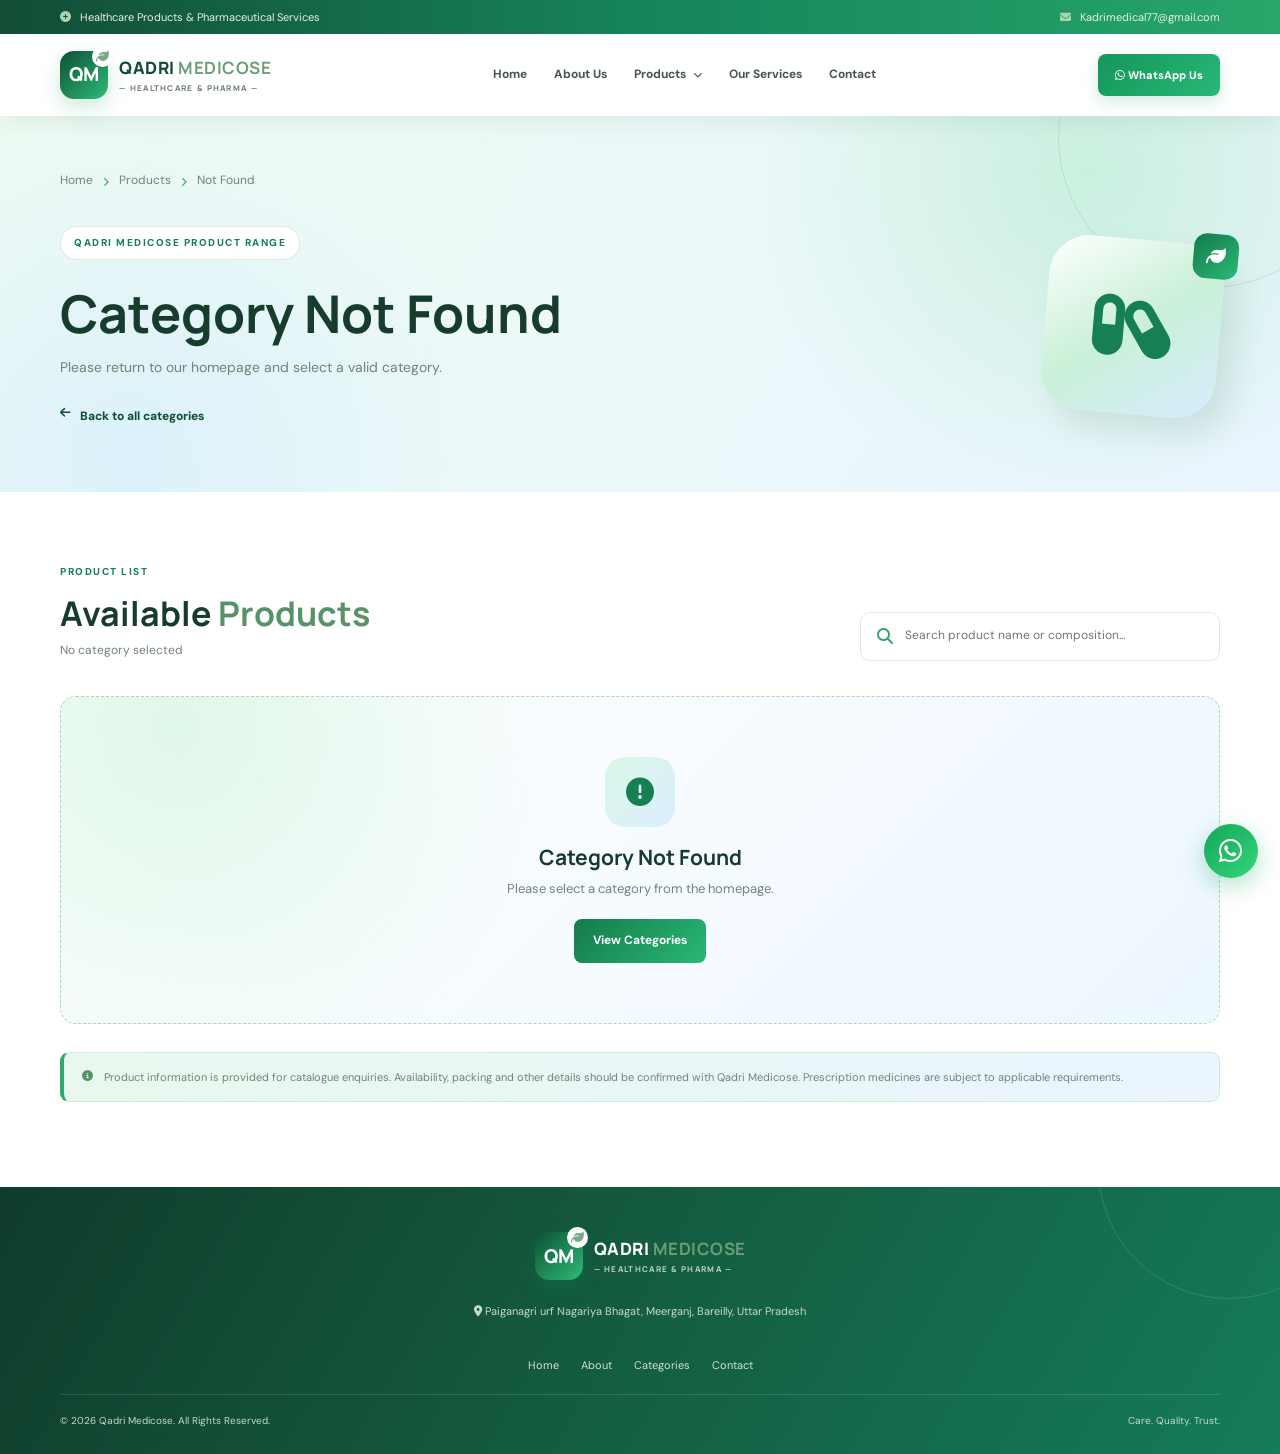
<file: category.html>
<!DOCTYPE html>
<html lang="en">
<head>
  <meta charset="UTF-8">
  <meta name="viewport" content="width=device-width, initial-scale=1.0">
  <meta name="description" content="Explore the Qadri Medicose pharmaceutical product catalogue.">
  <meta name="theme-color" content="#28543b">
  <title>Product Catalogue | Qadri Medicose</title>
  <link rel="preconnect" href="https://fonts.googleapis.com">
  <link href="https://fonts.googleapis.com/css2?family=DM+Sans:wght@400;500;600;700;800&family=Manrope:wght@400;500;600;700;800&display=swap" rel="stylesheet">
  <link rel="stylesheet" href="https://cdnjs.cloudflare.com/ajax/libs/font-awesome/6.5.0/css/all.min.css">
  <link rel="stylesheet" href="style.css">
</head>
<body>

<header class="header">
  <div class="topbar">
    <div class="container topbar-inner">
      <span><i class="fa-solid fa-circle-plus"></i> Healthcare Products & Pharmaceutical Services</span>
      <span><i class="fa-solid fa-envelope"></i> Kadrimedical77@gmail.com</span>
    </div>
  </div>
  <nav class="navbar container">
    <a href="index.html" class="logo">
      <span class="qm-logo">QM<i class="fa-solid fa-leaf"></i></span>
      <span class="brand-name">QADRI <b>MEDICOSE</b><small>— HEALTHCARE & PHARMA —</small></span>
    </a>
    <button class="menu-btn" id="menuBtn" aria-label="Open navigation" aria-expanded="false"><i class="fa-solid fa-bars"></i></button>
    <ul class="nav-links" id="navLinks">
      <li><a href="index.html#home">Home</a></li>
      <li><a href="index.html#about">About Us</a></li>
      <li class="has-dropdown">
        <a href="index.html#products">Products <i class="fa-solid fa-chevron-down"></i></a>
        <ul class="dropdown-menu" id="categoryDropdown"></ul>
      </li>
      <li><a href="index.html#services">Our Services</a></li>
      <li><a href="index.html#contact">Contact</a></li>
    </ul>
    <a class="header-cta" href="https://wa.me/919997773877" target="_blank" rel="noopener"><i class="fa-brands fa-whatsapp"></i> WhatsApp Us</a>
  </nav>
</header>

<main>
  <section class="category-banner">
    <div class="container">
      <div class="category-breadcrumb">
        <a href="index.html">Home</a><i class="fa-solid fa-chevron-right"></i>
        <a href="index.html#products">Products</a><i class="fa-solid fa-chevron-right"></i>
        <span id="breadcrumbCategory">Catalogue</span>
      </div>
      <div class="category-banner-content">
        <div>
          <span class="section-tag">QADRI MEDICOSE PRODUCT RANGE</span>
          <h1 id="categoryTitle">Product Catalogue</h1>
          <p id="categoryDescription">Explore our pharmaceutical product catalogue.</p>
          <a href="index.html#products" class="back-link"><i class="fa-solid fa-arrow-left"></i> Back to all categories</a>
        </div>
        <div class="category-banner-icon"><i id="categoryIcon" class="fa-solid fa-capsules"></i><span class="banner-icon-leaf"><i class="fa-solid fa-leaf"></i></span></div>
      </div>
    </div>
  </section>

  <section class="catalogue-section">
    <div class="container">
      <div class="catalogue-tools">
        <div class="catalogue-heading">
          <span class="section-tag">PRODUCT LIST</span>
          <h2>Available <span>Products</span></h2>
          <p id="productCount">Loading products...</p>
        </div>
        <label class="catalogue-search">
          <i class="fa-solid fa-magnifying-glass"></i>
          <input type="search" id="productSearch" placeholder="Search product name or composition..." aria-label="Search products">
        </label>
      </div>
      <div class="catalogue-grid" id="catalogueGrid">
        <p>Loading catalogue...</p>
      </div>
      <div class="product-note">
        <i class="fa-solid fa-circle-info"></i>
        <p>Product information is provided for catalogue enquiries. Availability, packing and other details should be confirmed with Qadri Medicose. Prescription medicines are subject to applicable requirements.</p>
      </div>
    </div>
  </section>
</main>

<footer class="footer">
  <div class="footer-inner container">
    <a href="index.html" class="logo footer-logo"><span class="qm-logo">QM<i class="fa-solid fa-leaf"></i></span><span class="brand-name">QADRI <b>MEDICOSE</b><small>— HEALTHCARE & PHARMA —</small></span></a>
    <p class="footer-address"><i class="fa-solid fa-location-dot"></i> Paiganagri urf Nagariya Bhagat, Meerganj, Bareilly, Uttar Pradesh</p>
    <div class="footer-links"><a href="index.html#home">Home</a><a href="index.html#about">About</a><a href="index.html#products">Categories</a><a href="index.html#contact">Contact</a></div>
    <div class="footer-bottom"><span>© <span id="year"></span> Qadri Medicose. All Rights Reserved.</span><span>Care. Quality. Trust.</span></div>
  </div>
</footer>

<a href="https://wa.me/919997773877" target="_blank" rel="noopener" class="floating-whatsapp" aria-label="WhatsApp"><i class="fa-brands fa-whatsapp"></i></a>
<script src="script.js"></script>
</body>
</html>
</file>
<file: style.css>
:root {
  --green: #79a987;
  --deep: #28543b;
  --dark: #20372a;
  --mint: #edf5ee;
  --pale: #f7faf7;
  --ink: #263b2d;
  --muted: #718176;
  --line: #e2ebe3;
  --white: #fff;
  --shadow: 0 15px 40px rgba(35,75,48,.09);
}

* { margin:0; padding:0; box-sizing:border-box; }
html { scroll-behavior:smooth; scroll-padding-top:90px; }
body { font-family:'DM Sans',sans-serif; color:var(--ink); background:#fff; line-height:1.65; }
a { color:inherit; text-decoration:none; }
button,input { font:inherit; }
img { display:block; max-width:100%; }
.container { width:min(1160px, calc(100% - 40px)); margin:auto; }
.section { padding:90px 0; }
h1,h2,h3,h4 { font-family:'Manrope',sans-serif; line-height:1.2; }
h2 { font-size:clamp(28px,4vw,42px); color:var(--dark); }
h2 span,h1 span { color:#579268; }
.section-tag,.eyebrow { display:inline-block; color:#4f8b60; font-size:10px; font-weight:800; letter-spacing:1.5px; margin-bottom:13px; }
.section-heading { display:flex; justify-content:space-between; align-items:end; gap:30px; margin-bottom:38px; }
.section-heading > p { max-width:350px; color:var(--muted); font-size:13px; }
.centered-heading { justify-content:center; text-align:center; }

/* HEADER */
.header { position:sticky; top:0; z-index:1000; background:#fff; box-shadow:0 4px 20px rgba(20,50,30,.06); }
.topbar { background:var(--deep); color:#e7f1e9; font-size:11px; padding:8px 0; }
.topbar-inner { display:flex; justify-content:space-between; gap:15px; }
.topbar i { margin-right:6px; color:#a8d5ae; }
.navbar { min-height:82px; display:flex; align-items:center; justify-content:space-between; gap:25px; }
.logo { display:flex; align-items:center; gap:11px; flex-shrink:0; }
.qm-logo { width:48px; height:48px; border-radius:14px; display:grid; place-items:center; position:relative; background:linear-gradient(145deg,#39764e,#1e4830); color:#fff; font-family:Manrope,sans-serif; font-weight:900; font-size:19px; box-shadow:0 7px 15px #28543b30; }
.qm-logo i { position:absolute; right:-5px; top:-5px; font-size:13px; color:#79a987; background:white; border-radius:50%; padding:4px; }
.brand-name { font-family:Manrope,sans-serif; font-size:17px; font-weight:800; letter-spacing:.5px; color:var(--deep); line-height:1.2; }
.brand-name b { color:#6b9f78; }
.brand-name small { display:block; font-size:8px; letter-spacing:1.3px; margin-top:4px; color:var(--muted); }
.nav-links { display:flex; align-items:center; gap:27px; list-style:none; }
.nav-links > li { position:relative; }
.nav-links > li > a { font-size:12px; font-weight:700; color:#46574a; padding:30px 0; display:block; transition:.2s; }
.nav-links > li > a:hover,.nav-links a.active-link { color:#4c8b5c; }
.nav-links .fa-chevron-down { font-size:9px; margin-left:4px; }
.header-cta { background:var(--deep); color:white; padding:12px 17px; border-radius:8px; font-size:11px; font-weight:800; white-space:nowrap; }
.header-cta:hover,.btn-green:hover { background:#39764e; transform:translateY(-2px); }
.menu-btn { display:none; border:0; background:var(--mint); color:var(--deep); width:42px; height:42px; border-radius:8px; font-size:18px; cursor:pointer; }
.dropdown-menu { display:none; position:absolute; top:100%; left:-15px; width:235px; padding:9px; list-style:none; background:white; border:1px solid var(--line); border-radius:12px; box-shadow:var(--shadow); max-height:350px; overflow:auto; }
.has-dropdown:hover .dropdown-menu,.has-dropdown.open .dropdown-menu { display:block; }
.dropdown-menu a { display:block; padding:9px 11px; border-radius:7px; font-size:11px; color:#526456; }
.dropdown-menu a:hover { background:var(--mint); color:var(--deep); }

/* BUTTONS */
.btn { display:inline-flex; justify-content:center; align-items:center; gap:10px; padding:14px 20px; border-radius:8px; font-size:12px; font-weight:800; transition:.25s; }
.btn-green { background:var(--deep); color:white; }
.btn-outline { border:1px solid #b9cdbd; color:var(--deep); background:white; }
.btn-outline:hover { background:var(--mint); }
.btn-dark { background:#20372a; color:white; }

/* HERO */
.hero { background:radial-gradient(circle at 80% 20%,#dceee1 0,transparent 35%),linear-gradient(120deg,#f6faf6,#edf5ee); overflow:hidden; }
.hero-inner { min-height:570px; display:grid; grid-template-columns:1.05fr .95fr; align-items:center; gap:55px; padding-top:55px; padding-bottom:65px; }
.hero-content h1 { font-size:clamp(40px,5.2vw,62px); letter-spacing:-2px; color:var(--dark); margin-bottom:20px; }
.hero-content > p { max-width:500px; font-size:14px; color:var(--muted); }
.hero-buttons { display:flex; flex-wrap:wrap; gap:12px; margin-top:28px; }
.hero-bottom { display:flex; flex-wrap:wrap; gap:22px; margin-top:40px; color:#607466; font-size:11px; font-weight:700; }
.hero-bottom i { color:#5c986b; margin-right:6px; }
.hero-visual { position:relative; padding:15px; }
.hero-visual:before { content:""; position:absolute; inset:0; border:1px solid #b8d2bd; border-radius:35px; transform:rotate(5deg); }
.hero-image { position:relative; width:100%; height:390px; object-fit:cover; border-radius:28px; box-shadow:var(--shadow); }
.hero-image-caption { position:absolute; bottom:0; left:0; display:flex; align-items:center; gap:12px; padding:14px 20px; background:white; border-radius:13px; box-shadow:var(--shadow); }
.hero-image-caption > i { display:grid; place-items:center; width:40px; height:40px; background:var(--mint); color:var(--deep); border-radius:10px; }
.hero-image-caption strong,.hero-image-caption small { display:block; }
.hero-image-caption strong { color:var(--deep); font-size:13px; }
.hero-image-caption small { color:var(--muted); font-size:10px; }

/* ABOUT */
.intro { display:grid; grid-template-columns:1fr 1fr; gap:75px; align-items:center; }
.intro-image { position:relative; }
.intro-image img { width:100%; height:390px; object-fit:cover; border-radius:20px; }
.image-label { position:absolute; bottom:18px; left:18px; background:white; color:var(--deep); padding:12px 17px; border-radius:9px; font-size:11px; font-weight:800; box-shadow:var(--shadow); }
.image-label i { margin-right:7px; color:#5a9669; }
.intro-text h2 { margin-bottom:20px; }
.intro-text p { color:var(--muted); font-size:13px; margin-bottom:13px; }
.text-link { display:inline-flex; gap:9px; align-items:center; margin-top:12px; color:var(--deep); font-size:12px; font-weight:800; }

/* STATS */
.stats { background:var(--deep); padding:35px 0; }
.stats-grid { display:grid; grid-template-columns:repeat(4,1fr); gap:20px; text-align:center; }
.stats-grid > div { color:#fff; }
.stats-grid i { color:#a9d4ae; font-size:23px; margin-bottom:8px; }
.stats-grid h3 { font-size:17px; }
.stats-grid p { color:#c6d9ca; font-size:10px; }

/* CATEGORY CARDS */
.products { background:var(--pale); }
.category-grid { display:grid; grid-template-columns:repeat(4,1fr); gap:17px; }
.category-card { background:white; padding:23px 18px; border:1px solid var(--line); border-radius:13px; transition:.25s; display:block; min-height:175px; }
.category-card:hover { transform:translateY(-5px); box-shadow:var(--shadow); border-color:#b5d0bb; }
.category-card-icon { width:47px; height:47px; display:grid; place-items:center; border-radius:13px; background:var(--mint); color:var(--deep); font-size:20px; margin-bottom:15px; }
.category-card h3 { font-size:14px; color:var(--dark); margin-bottom:6px; }
.category-card p { color:var(--muted); font-size:10px; }
.category-card .card-bottom { display:flex; justify-content:space-between; align-items:center; margin-top:14px; color:#4e8a5e; font-size:10px; font-weight:800; }
.product-note { display:flex; gap:11px; align-items:flex-start; padding:15px 18px; margin-top:28px; border:1px solid var(--line); background:#f1f7f2; border-radius:9px; color:var(--muted); font-size:11px; }
.product-note i { color:#579268; margin-top:3px; }

/* WHY */
.why { background:white; }
.why-grid { display:grid; grid-template-columns:repeat(3,1fr); gap:20px; }
.why-card { padding:30px; border:1px solid var(--line); border-radius:13px; background:#fff; text-align:center; }
.why-card > i { display:grid; place-items:center; margin:0 auto 17px; width:55px; height:55px; border-radius:16px; background:var(--mint); color:var(--deep); font-size:23px; }
.why-card h3 { color:var(--dark); font-size:16px; margin-bottom:9px; }
.why-card p { color:var(--muted); font-size:12px; }

/* CONTACT & FOOTER */
.contact { background:var(--pale); }
.contact-grid { display:grid; grid-template-columns:1fr 1fr; gap:45px; align-items:center; }
.contact-info h2 { margin-bottom:15px; }
.contact-info > p { color:var(--muted); font-size:13px; margin-bottom:25px; }
.contact-item { display:flex; gap:15px; margin:19px 0; }
.contact-item > i { flex-shrink:0; width:39px; height:39px; display:grid; place-items:center; background:#e6f1e8; color:var(--deep); border-radius:10px; }
.contact-item h4 { font-size:12px; color:var(--dark); margin-bottom:3px; }
.contact-item p { font-size:11px; color:var(--muted); }
.contact-buttons { display:flex; flex-wrap:wrap; gap:10px; margin-top:25px; }
.map-box { min-height:420px; border-radius:18px; overflow:hidden; box-shadow:var(--shadow); }
.map-box iframe { width:100%; height:420px; border:0; }
.footer { background:#193b29; color:#d8e7db; padding:45px 20px 25px; text-align:center; }
.footer-logo { justify-content:center; margin-bottom:17px; }
.footer .brand-name { color:white; text-align:left; }
.footer .brand-name small { color:#b6cdbb; }
.footer > p { color:#bfd2c3; font-size:12px; margin-bottom:20px; }
.footer-links { display:flex; justify-content:center; flex-wrap:wrap; gap:22px; margin:20px 0; }
.footer-links a { font-size:11px; color:#d1e0d5; }
.footer > small { display:block; border-top:1px solid #ffffff20; padding-top:20px; color:#b9cdbd; font-size:10px; }
.footer-inner { display:flex; flex-direction:column; align-items:center; }
.footer-address { color:#c8d9cc; font-size:11px; margin:5px 0 15px; }
.footer-bottom { width:100%; display:flex; justify-content:space-between; gap:15px; border-top:1px solid #ffffff20; padding-top:18px; color:#c5d9c9; font-size:10px; }

/* WHATSAPP */
.floating-whatsapp { position:fixed; z-index:900; right:22px; bottom:22px; width:54px; height:54px; display:grid; place-items:center; border-radius:50%; background:#20bd63; color:white; font-size:27px; box-shadow:0 7px 20px #0002; }

/* CATEGORY PAGE */
.category-banner { position:relative; overflow:hidden; padding:55px 0 65px; background:radial-gradient(circle at 85% 20%,#79a98738,transparent 30%),linear-gradient(120deg,#f5faf5,#e4f1e6); }
.category-banner:after { content:""; position:absolute; width:300px; height:300px; border:1px solid #28543b20; border-radius:50%; right:-80px; top:-130px; }
.category-breadcrumb { display:flex; align-items:center; flex-wrap:wrap; gap:10px; font-size:12px; color:var(--muted); margin-bottom:35px; }
.category-breadcrumb i { font-size:9px; color:var(--green); }
.category-banner-content { display:flex; justify-content:space-between; align-items:center; gap:30px; position:relative; z-index:1; }
.category-banner .section-tag { padding:8px 13px; background:white; border:1px solid var(--line); border-radius:30px; }
.category-banner h1 { font-size:clamp(34px,5vw,52px); color:var(--dark); margin:10px 0; }
.category-banner p { max-width:550px; color:var(--muted); font-size:14px; margin-bottom:20px; }
.back-link { display:inline-flex; gap:9px; color:var(--deep); font-size:12px; font-weight:800; }
.category-banner-icon { width:175px; height:175px; flex-shrink:0; display:grid; place-items:center; position:relative; border-radius:40px; color:var(--deep); font-size:70px; background:linear-gradient(145deg,#fff,#d9ecdd); box-shadow:var(--shadow); transform:rotate(5deg); }
.banner-icon-leaf { position:absolute; right:-12px; top:-12px; width:45px; height:45px; display:grid; place-items:center; border-radius:13px; background:var(--deep); color:white; font-size:19px; }
.catalogue-section { padding:65px 0 85px; }
.catalogue-tools { display:flex; align-items:end; justify-content:space-between; gap:25px; margin-bottom:35px; }
.catalogue-heading h2 { font-size:clamp(25px,3vw,34px); margin-bottom:7px; }
.catalogue-heading > p { color:var(--muted); font-size:12px; }
.catalogue-search { width:min(360px,100%); height:49px; display:flex; align-items:center; gap:12px; padding:0 16px; border:1px solid var(--line); border-radius:10px; background:white; color:var(--green); }
.catalogue-search:focus-within { border-color:var(--green); box-shadow:0 0 0 4px #79a98720; }
.catalogue-search input { width:100%; border:0; outline:0; background:transparent; font-size:12px; color:var(--ink); }
.catalogue-grid { display:grid; grid-template-columns:1fr; gap:15px; }
.catalogue-table-wrapper { border:1px solid var(--line); border-radius:14px; overflow-x:auto; background:white; box-shadow:var(--shadow); }
.catalogue-table { width:100%; min-width:750px; border-collapse:collapse; }
.catalogue-table th { background:var(--deep); color:white; padding:16px 14px; font-size:11px; text-align:left; }
.catalogue-table td { padding:15px 14px; font-size:12px; color:#53665a; border-bottom:1px solid #edf2ed; }
.catalogue-table tbody tr:hover { background:#f5faf5; }
.catalogue-table td strong { color:var(--deep); font-size:13px; }
.product-placeholder { width:48px; height:48px; display:grid; place-items:center; border-radius:9px; background:var(--mint); color:var(--deep); font-size:20px; }
.product-enquiry-btn { display:inline-flex; gap:7px; align-items:center; background:#e8f6ec; color:#207442; padding:9px 12px; border-radius:7px; font-size:11px; font-weight:800; white-space:nowrap; }
.empty-catalogue { padding:60px 20px; text-align:center; background:linear-gradient(145deg,#fff,#f4faf5); border:1px dashed #c8ddcc; border-radius:16px; }
.empty-catalogue > i { display:grid; place-items:center; width:70px; height:70px; margin:0 auto 18px; border-radius:20px; background:#e8f4e9; color:var(--deep); font-size:28px; }
.empty-catalogue h3 { font-size:21px; color:var(--dark); margin-bottom:8px; }
.empty-catalogue p { color:var(--muted); font-size:13px; }
.empty-catalogue a { display:inline-flex; gap:8px; margin-top:20px; background:var(--deep); color:white; padding:12px 19px; border-radius:8px; font-size:12px; font-weight:700; }
.no-results { padding:35px; text-align:center; color:var(--muted); border:1px dashed var(--line); border-radius:12px; }

/* RESPONSIVE */
@media(max-width:950px) {
  .menu-btn { display:block; margin-left:auto; }
  .header-cta { display:none; }
  .nav-links { display:none; position:absolute; top:100%; left:0; right:0; padding:15px 22px 22px; background:white; border-top:1px solid var(--line); box-shadow:var(--shadow); align-items:stretch; gap:0; }
  .nav-links.active { display:flex; flex-direction:column; }
  .nav-links > li > a { padding:12px 5px; }
  .dropdown-menu { position:static; width:100%; box-shadow:none; border:0; padding-left:15px; max-height:250px; }
  .has-dropdown.open .dropdown-menu { display:block; }
  .hero-inner { gap:25px; }
  .category-grid { grid-template-columns:repeat(3,1fr); }
}
@media(max-width:700px) {
  .container { width:min(100% - 30px,1160px); }
  .topbar-inner { font-size:9px; }
  .topbar-inner span:last-child { display:none; }
  .navbar { min-height:70px; }
  .brand-name { font-size:14px; }
  .qm-logo { width:42px; height:42px; }
  .hero-inner,.intro,.contact-grid { grid-template-columns:1fr; }
  .hero-inner { padding-top:50px; gap:35px; }
  .hero-content h1 { font-size:43px; }
  .hero-image { height:280px; }
  .intro { gap:35px; }
  .intro-image img { height:280px; }
  .section { padding:60px 0; }
  .section-heading { display:block; }
  .section-heading > p { margin-top:12px; }
  .stats-grid { grid-template-columns:repeat(2,1fr); row-gap:25px; }
  .category-grid { grid-template-columns:repeat(2,1fr); gap:12px; }
  .category-card { padding:17px 13px; min-height:165px; }
  .why-grid { grid-template-columns:1fr; }
  .map-box,.map-box iframe { min-height:300px; height:300px; }
  .category-banner { padding:35px 0 45px; }
  .category-banner-content { align-items:flex-start; }
  .category-banner-icon { width:95px; height:95px; border-radius:24px; font-size:38px; }
  .banner-icon-leaf { width:30px; height:30px; font-size:13px; right:-7px; top:-7px; }
  .category-banner h1 { font-size:30px; }
  .category-banner p { font-size:12px; }
  .catalogue-tools { align-items:stretch; flex-direction:column; gap:18px; }
  .catalogue-search { width:100%; }
  .footer-bottom { flex-direction:column; align-items:center; text-align:center; }
}
@media(max-width:420px) {
  .category-banner-content { gap:10px; }
  .category-banner-icon { width:70px; height:70px; font-size:29px; }
  .category-banner h1 { font-size:25px; }
  .category-banner .section-tag { font-size:8px; letter-spacing:.7px; }
  .category-grid { grid-template-columns:1fr 1fr; }
  .category-card h3 { font-size:12px; }
}

/* ==========================================
   QADRI MEDICOSE - PREMIUM COLORFUL UPGRADE
   ========================================== */

:root {
  --green: #35a56b;
  --deep: #124d35;
  --dark: #173b2c;
  --mint: #e6f8ed;
  --pale: #f5fbf7;
  --ink: #263f32;
  --muted: #718477;
  --line: #dcece1;
}

/* PAGE BACKGROUND */
body {
  background: #ffffff;
  color: var(--ink);
}

/* HEADER */
.header {
  background: rgba(255,255,255,.97);
  box-shadow: 0 5px 25px rgba(18,77,53,.09);
}

.topbar {
  background: linear-gradient(90deg,#124d35,#16845a,#27a66b);
}

.qm-logo {
  background: linear-gradient(135deg,#0d5034,#2ebc78);
  box-shadow: 0 8px 20px #15965b35;
}

.header-cta {
  background: linear-gradient(135deg,#15965b,#27b878);
  box-shadow: 0 6px 15px #15965b30;
}

.header-cta:hover {
  background: linear-gradient(135deg,#0e7548,#15965b);
}

/* HERO */
.hero {
  position: relative;
  background:
    radial-gradient(circle at 10% 15%,#b8f2cf80,transparent 32%),
    radial-gradient(circle at 90% 80%,#a9d9ff70,transparent 30%),
    linear-gradient(125deg,#effbf3,#e8f6ff 55%,#f6fff8);
}

.hero:after {
  content: "";
  position: absolute;
  width: 280px;
  height: 280px;
  border: 1px solid #35a56b30;
  border-radius: 50%;
  right: -100px;
  top: -100px;
}

.hero-content {
  position: relative;
  z-index: 2;
}

.eyebrow {
  background: #d9f8e5;
  color: #147348;
  padding: 9px 15px;
  border-radius: 30px;
}

.hero-content h1 {
  color: #173b2c;
}

.hero-content h1 span {
  background: linear-gradient(90deg,#15965b,#21a9a1,#3986d8);
  -webkit-background-clip: text;
  background-clip: text;
  color: transparent;
}

.hero-visual {
  position: relative;
}

.hero-image {
  border: 7px solid white;
  box-shadow: 0 25px 55px #174d3230;
}

.hero-image-caption {
  border-left: 4px solid #27b878;
}

/* BUTTONS */
.btn-green {
  background: linear-gradient(135deg,#14804e,#29b875);
  box-shadow: 0 8px 20px #15965b30;
}

.btn-green:hover {
  background: linear-gradient(135deg,#0d6540,#15965b);
  box-shadow: 0 12px 25px #15965b45;
}

.btn-outline {
  border: 1px solid #8bc9a3;
  background: #ffffffc9;
}

.btn-dark {
  background: linear-gradient(135deg,#194a35,#286e50);
}

/* SECTION HEADINGS */
.section-tag {
  color: #168052;
}

.section-heading h2 span,
.intro-text h2 span,
.contact-info h2 span {
  background: linear-gradient(90deg,#1c9a60,#259eaa,#4385d5);
  -webkit-background-clip: text;
  background-clip: text;
  color: transparent;
}

/* ABOUT */
.intro-image img {
  border: 6px solid white;
  box-shadow: 0 20px 45px #1d654027;
}

.image-label {
  border-left: 4px solid #20a76b;
}

/* STATS */
.stats {
  background: linear-gradient(105deg,#104b34,#16835a,#1c9a82);
  position: relative;
  overflow: hidden;
}

.stats:before {
  content: "";
  position: absolute;
  width: 300px;
  height: 300px;
  border: 1px solid #ffffff25;
  border-radius: 50%;
  left: -100px;
  top: -150px;
}

.stats-grid > div {
  position: relative;
  transition: .3s;
}

.stats-grid > div:hover {
  transform: translateY(-5px);
}

.stats-grid i {
  color: #b9ffd0;
  font-size: 27px;
}

/* CATEGORY SECTION */
.products {
  background:
    radial-gradient(circle at 5% 10%,#d9f7e580,transparent 28%),
    linear-gradient(135deg,#f5fbf7,#f0f8ff);
}

.category-card {
  position: relative;
  overflow: hidden;
  border: 1px solid #dcece1;
  border-radius: 17px;
  box-shadow: 0 5px 18px #1b57300a;
  transition: .3s ease;
}

.category-card:before {
  content: "";
  position: absolute;
  width: 100px;
  height: 100px;
  border-radius: 50%;
  background: #b9efd0;
  opacity: .22;
  right: -45px;
  top: -45px;
  transition: .3s;
}

.category-card:hover {
  transform: translateY(-8px);
  border-color: #7cc99b;
  box-shadow: 0 18px 35px #175d3620;
}

.category-card:hover:before {
  transform: scale(2.2);
}

.category-card-icon {
  position: relative;
  background: linear-gradient(135deg,#d9f8e5,#d9f0ff);
  color: #168052;
  border: 1px solid #c5ead2;
  width: 54px;
  height: 54px;
  font-size: 22px;
}

.category-card:nth-child(4n+2) .category-card-icon {
  background: linear-gradient(135deg,#e8e2ff,#dce7ff);
  color: #6652b5;
}

.category-card:nth-child(4n+3) .category-card-icon {
  background: linear-gradient(135deg,#fff0d9,#ffe4d8);
  color: #d17b31;
}

.category-card:nth-child(4n+4) .category-card-icon {
  background: linear-gradient(135deg,#d9f5f5,#d8eaff);
  color: #168b9a;
}

.category-card h3 {
  color: #183e2d;
}

.category-card .card-bottom {
  color: #168052;
}

/* PRODUCT NOTE */
.product-note {
  background: linear-gradient(100deg,#e8f8ee,#eaf5ff);
  border-color: #d3e9dc;
  border-left: 4px solid #2eaa70;
}

/* WHY CHOOSE US */
.why {
  background: linear-gradient(135deg,#ffffff,#f2faf5);
}

.why-card {
  border: 1px solid #e0eee4;
  box-shadow: 0 7px 22px #184e2e0a;
  transition: .3s;
}

.why-card:hover {
  transform: translateY(-7px);
  box-shadow: 0 17px 35px #184e2e18;
  border-color: #a6d7b4;
}

.why-card:nth-child(1) > i {
  background: #e1f6e9;
  color: #19834e;
}

.why-card:nth-child(2) > i {
  background: #e8e7ff;
  color: #6256b8;
}

.why-card:nth-child(3) > i {
  background: #fff0dc;
  color: #d17b31;
}

/* CONTACT */
.contact {
  background:
    radial-gradient(circle at 95% 5%,#c9edff80,transparent 28%),
    linear-gradient(135deg,#f0faf4,#eff7ff);
}

.contact-item > i {
  background: linear-gradient(135deg,#d9f6e4,#d9edff);
  color: #147a4c;
}

.map-box {
  border: 6px solid white;
  box-shadow: 0 20px 45px #164e3020;
}

/* FOOTER */
.footer {
  background: linear-gradient(120deg,#103c2b,#145d40,#147b5b);
  position: relative;
  overflow: hidden;
}

.footer:before {
  content: "";
  position: absolute;
  width: 260px;
  height: 260px;
  border: 1px solid #ffffff20;
  border-radius: 50%;
  right: -80px;
  top: -150px;
}

.footer > * {
  position: relative;
}

.footer-links a:hover {
  color: #a9ffd0;
}

/* WHATSAPP */
.floating-whatsapp {
  background: linear-gradient(135deg,#13a85a,#34d47a);
  box-shadow: 0 8px 25px #13a85a55;
  transition: .3s;
}

.floating-whatsapp:hover {
  transform: scale(1.1) translateY(-4px);
}

/* CATEGORY PAGE BANNER */
.category-banner {
  background:
    radial-gradient(circle at 85% 15%,#a8e9c280,transparent 30%),
    radial-gradient(circle at 10% 90%,#c9e8ff80,transparent 30%),
    linear-gradient(120deg,#effbf3,#eaf5ff);
}

.category-banner .section-tag {
  color: #168052;
  background: white;
}

.category-banner h1 {
  color: #173b2c;
}

.category-banner h1 span {
  color: #219966;
}

.category-banner-icon {
  background: linear-gradient(145deg,#ffffff,#c9f0d7,#d7ecff);
  box-shadow: 15px 15px 30px #28543b20;
  color: #168052;
}

.banner-icon-leaf {
  background: linear-gradient(135deg,#147a4c,#2bb878);
}

/* PRODUCT TABLE */
.catalogue-table-wrapper {
  border-color: #dcece1;
  box-shadow: 0 12px 35px #174d3210;
}

.catalogue-table th {
  background: linear-gradient(90deg,#124d35,#16865b);
}

.catalogue-table tbody tr:nth-child(even) {
  background: #f8fcf9;
}

.catalogue-table tbody tr:hover {
  background: #eaf8ef;
}

.product-placeholder {
  background: linear-gradient(135deg,#dff7e7,#e2f1ff);
  color: #168052;
}

.product-enquiry-btn {
  background: linear-gradient(135deg,#dff8e8,#d9f4ff);
  color: #147449;
}

.product-enquiry-btn:hover {
  background: linear-gradient(135deg,#168052,#20a77a);
  color: white;
}

/* EMPTY CATEGORY */
.empty-catalogue {
  background:
    radial-gradient(circle at 10% 10%,#dff7e8,transparent 35%),
    linear-gradient(135deg,#ffffff,#edf7ff);
  border-color: #a9d8b7;
}

.empty-catalogue > i {
  background: linear-gradient(135deg,#d9f7e5,#dceeff);
  color: #168052;
}

.empty-catalogue a {
  background: linear-gradient(135deg,#147a4c,#29b875);
}

/* SEARCH */
.catalogue-search:focus-within {
  border-color: #35a56b;
  box-shadow: 0 0 0 4px #35a56b20;
}

/* SMOOTH ANIMATIONS */
.category-card,
.why-card,
.btn,
.product-enquiry-btn,
.header-cta {
  transition: all .28s ease;
}

/* MOBILE ADJUSTMENTS */
@media(max-width:700px) {
  .hero {
    background: linear-gradient(145deg,#effbf3,#eaf5ff);
  }

  .hero-content h1 {
    letter-spacing: -1.5px;
  }

  .category-card {
    border-radius: 14px;
  }

  .stats {
    background: linear-gradient(135deg,#104b34,#16835a);
  }
}

/* PROPRIETOR - DR. MOHD AZAD */

.owner-name {
  margin: 28px 0;
  padding: 24px;
  background: linear-gradient(135deg, #e7f7e9, #ccebd4);
  border-left: 5px solid #28543b;
  border-radius: 14px;
  box-shadow: 0 8px 25px rgba(40, 84, 59, 0.12);
}

.owner-label {
  color: #548663;
  font-size: 12px;
  font-weight: 800;
  letter-spacing: 2px;
}

.owner-name h2 {
  color: #28543b;
  font-family: 'Manrope', sans-serif;
  font-size: 32px;
  font-weight: 800;
  margin: 10px 0;
}

.owner-name p {
  color: #526b59;
  font-size: 14px;
  font-weight: 700;
}

.footer-owner {
  margin: 20px auto;
  display: flex;
  flex-direction: column;
  align-items: center;
  gap: 7px;
}

.footer-owner span {
  font-size: 11px;
  letter-spacing: 3px;
  color: #a8d5b4;
  font-weight: 800;
}

.footer-owner strong {
  font-size: 24px;
  color: #ffffff;
  font-weight: 800;
}

@media (max-width: 600px) {
  .owner-name h2 {
    font-size: 26px;
  }

  .footer-owner strong {
    font-size: 21px;
  }
}
</file>
